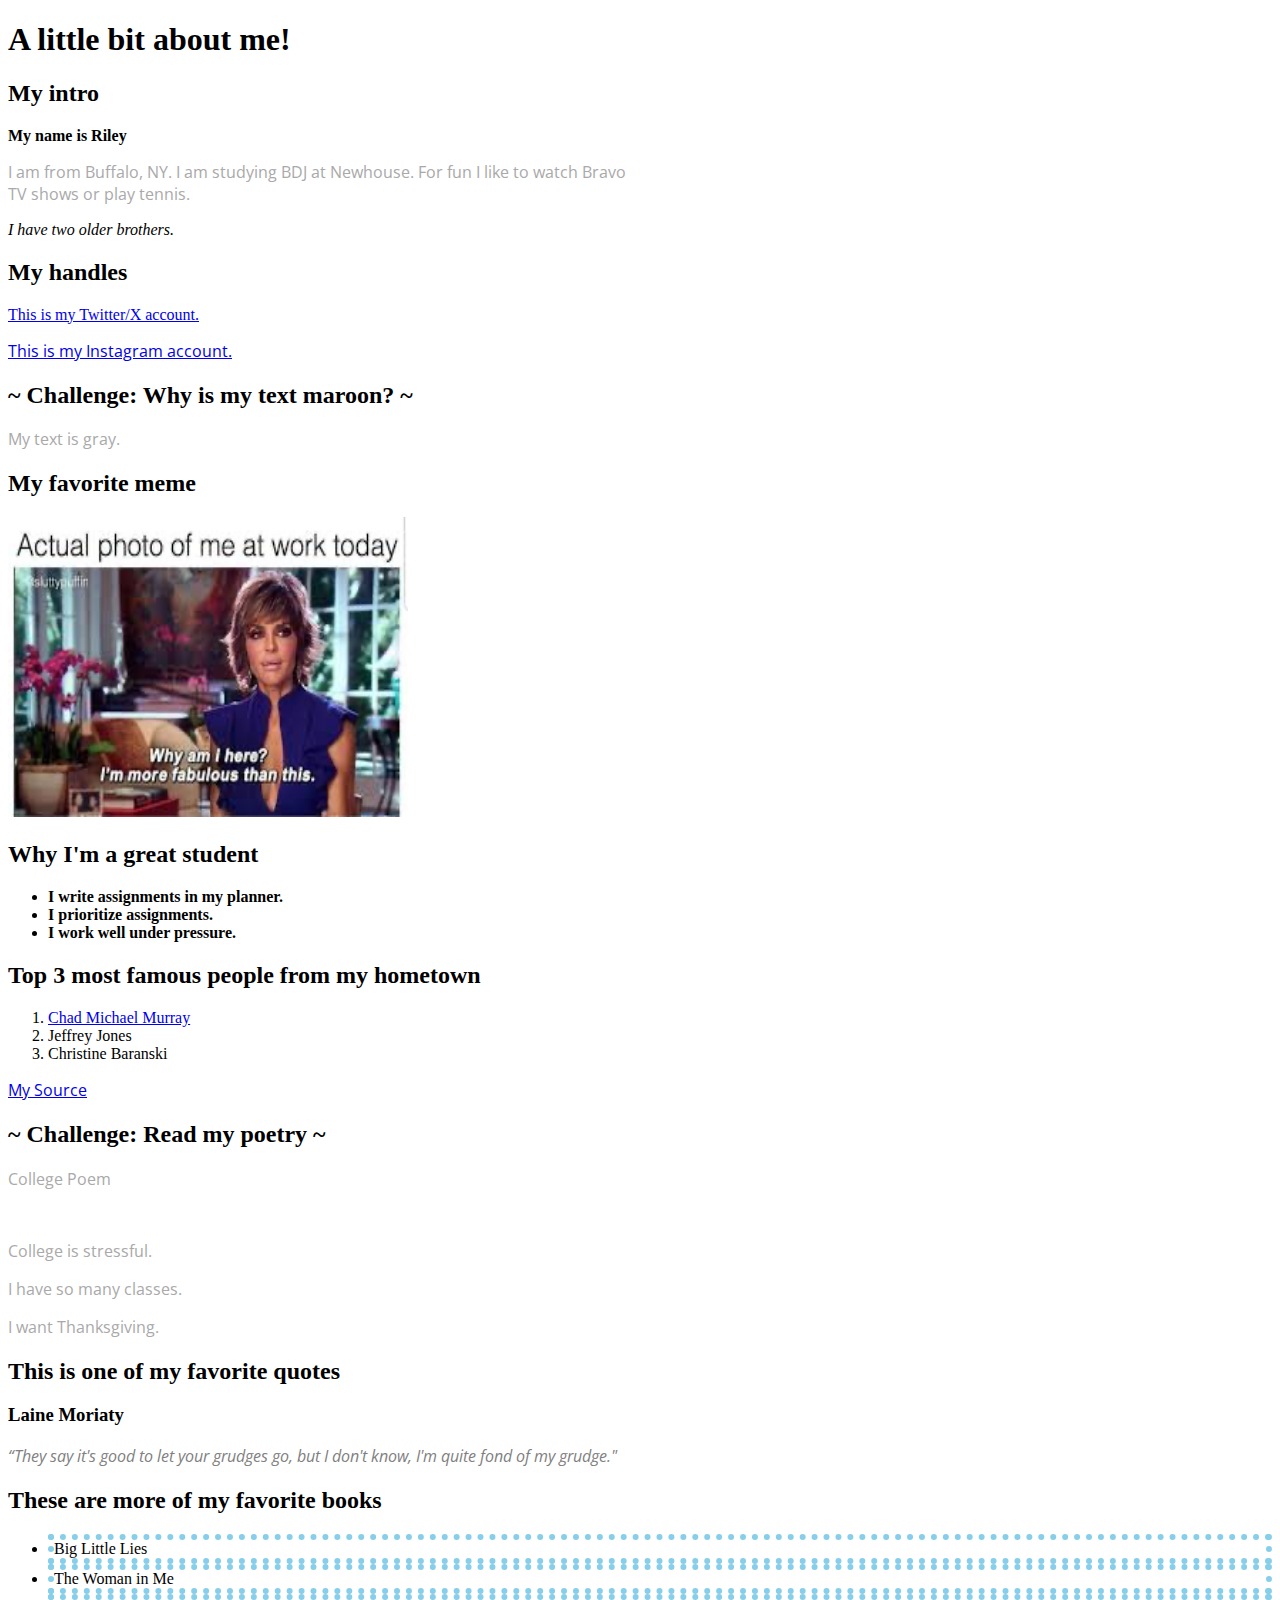
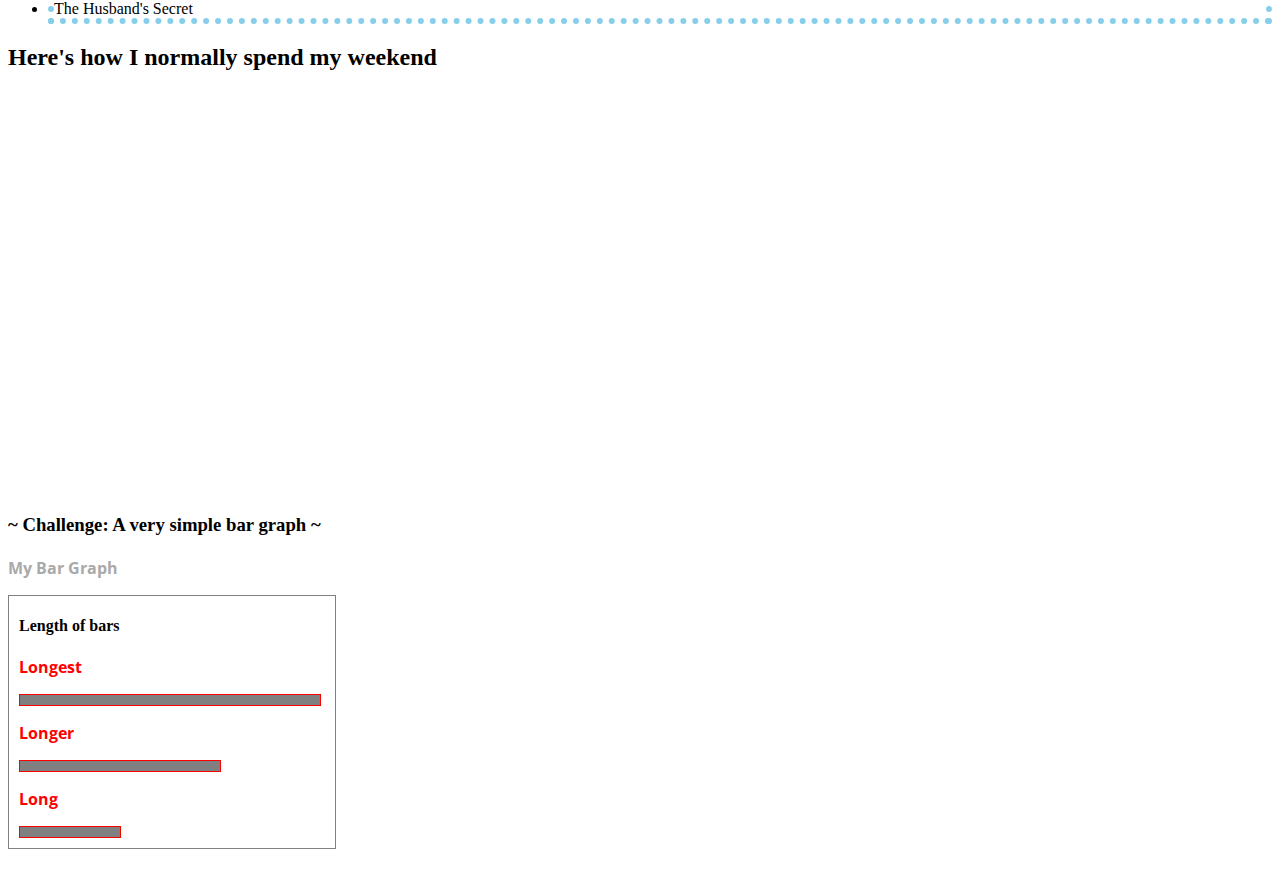
<file: basic.html>
<!-- Complete this worksheet in HTML and CSS. Instructions are as comments; you may use reference_sheet.html and the internet to jog your memory on HTML tags and CSS. -->

<!DOCTYPE html>
<html>
    <head>
        <meta charset="utf-8">
        <title>Basic HTML</title>
        <link href='https://fonts.googleapis.com/css?family=Open+Sans:300italic,400italic,600italic,400,300,600,700&subset=latin,latin-ext' rel='stylesheet' type='text/css'>
        
        <style>
        
            p {
                color: #a9a9a9;
                font-size: 16px;
                font-family: 'Open Sans', serif;
                width: 50%;
            }

            H4 {
                color: black;


            }

            .book{ 
                border: 6px dotted skyblue;
             }
  


            #quote {
                color: gray;
                font-style: italic;
               
            }

            #bargraph {
                border: 1px solid gray;
                padding-left: 10px;
                padding-bottom: 10px;
                width: 25%;
            }
            .bar_label {
                color: red;
            }
            #longest {
                width: 300px;
                height: 10px;
                background: gray;
                border: 1px solid red;

            }
            #longer {
                height: 10px;
                background: gray;
                border: 1px solid red;
                length: 10px;
                width: 200px;
            
            }
            #long {
                height: 10px;
                background: gray;
                border: 1px solid red;
                width: 100px;
            }

        </style>
    </head>
    
    <body>

        <h1>A little bit about me!</h1>
        
        <h2>My intro</h2>
        <strong>My name is Riley</strong>
        <p> I am from Buffalo, NY. I am studying BDJ at Newhouse. For fun I like to watch Bravo TV shows or play tennis. </p>
        <i>I have two older brothers.</i>

        <!-- Include: a brief intro to yourself -- where you're from, what you like to do for fun, what you're studying, and who your community or family is. -->
        <!-- Tags to use: <p>, <strong>, <i> -->
        

        <h2>My handles</h2>
        <a href=https://twitter.com/RileyFay8 target="_blank"> This is my Twitter/X account.</a>

        <p><a href="https://www.instagram.com/rileyyfay/" target="_blank">This is my Instagram account.</a>
        <!-- Include: at least two handles for your social media accounts -->
        <!-- Tags to use: <p>, <a> -->

    
        <h2> ~ Challenge: Why is my text maroon? ~</h2>
        <!-- Challenge! The text in your p tags is currently maroon. Figure out why and make it dark gray, using a hex code. (Hint: use google to find a hex code for a dark gray) When you're done, change the text in the <p> tag below to "My text is gray." -->
       
        <p>My text is gray.</p>


        <h2>My favorite meme</h2>
        <!-- Include: "large_wink.png" as an image -->
        <!-- Tags to use: <img> -->
        <!-- Hint! Use 'reference_sheet.html', which you downloaded with this file, to remember how to include an image. -->
        <img src="JNL 221-meme.png" alt="an image of a photograph, from google" height="300px" width="400px">

    
        <h2>Why I'm a great student</h2><strong>
        <!-- Include: Use 'reference_sheet.html' to figure out how to add an unordered list here -->
        <!-- Tags to use: <ul>, <li>, <strong> -->
        <ul>
            <li>I write assignments in my planner.</li>
            <li>I prioritize assignments.</li>
            <li>I work well under pressure.</li>
        </ul></strong>
        
    
        <h2>Top 3 most famous people from my hometown</h2>
        <ol>
            <li><a href="https://www.google.com/search?q=chad+michael+murray&oq=chad+mic&gs_lcrp=EgZjaHJvbWUqEAgAEAAYgwEY4wIYsQMYgAQyEAgAEAAYgwEY4wIYsQMYgAQyDQgBEC4YgwEYsQMYgAQyBggCEEUYOTIKCAMQABixAxiABDIHCAQQABiABDIKCAUQLhixAxiABDIHCAYQABiABDIHCAcQABiABDIHCAgQABiABDIKCAkQLhjUAhiABKgCALACAA&sourceid=chrome&ie=UTF-8"> Chad Michael Murray</a></li>
            <li>Jeffrey Jones</li>
            <li>Christine Baranski</li>
        </ol>
        <p><a href="https://www.imdb.com/search/name/?birth_place=buffalo.%20new%20york,%20usa">My Source</a></p>
        <!-- Include: an ordered list -->
        <!-- Tags to use: <ol>, <li>, <a> -->


        <h2> ~ Challenge: Read my poetry ~</h2>
        <!-- Challenge! Use the internet to figure out what a <br> tag is. Write a short poem about your college experience so far. -->
        <!-- Tags to use: <p> tags for your lines of poetry, and at least two <br> tags -->
        <p>College Poem</p>
        <br><p>College is stressful.</p>
        <p>I have so many classes.
        <br><p>I want Thanksgiving.</p>
    

        <h2>This is one of my favorite quotes</h2>
        <h2></h2>
        <!-- Include: a quote from a book -- quote should be in italics and gray, title of source should be in an <h3> tag -->
        <!-- Tags to use: <h3>, <p> with an id named 'quote' that is styled in the <style> section -->
       <style type="#italic"></style>
    <h3>Laine Moriaty</h3>
    <p id="quote">“They say it's good to let your grudges go, but I don't know, I'm quite fond of my grudge."</p>


        <h2>These are more of my favorite books</h2>
        <!-- Include: an unordered list of at least three books, list items should have a border -->
        <!-- Tags to use: <ul>, <li> with classes named 'book' that is styled in the <style> section -->
      
       <p><ul>
            <li class="book">Big Little Lies</li>
            <li class="book">The Woman in Me</li>
            <li class="book">The Husband's Secret</li>
        </ul></p> 
       

        

        <h2>Here's how I normally spend my weekend</h2>
        <!-- Include: a complete Datawrapper chart (you can make up data) showing what you normally spend time on over the weekend; must include all requirements of a complete chart (hed, subhed, intentional colors, byline, etc.) -->
        <!-- Tags to use: <iframe> -->
        <iframe title="Time Spent each Week in Hours" aria-label="Column Chart" id="datawrapper-chart-3S87Y" src="https://datawrapper.dwcdn.net/3S87Y/1/" scrolling="no" frameborder="0" style="width: 0; min-width: 100% !important; border: none;" height="400" data-external="1"></iframe><script type="text/javascript">!function(){"use strict";window.addEventListener("message",(function(a){if(void 0!==a.data["datawrapper-height"]){var e=document.querySelectorAll("iframe");for(var t in a.data["datawrapper-height"])for(var r=0;r<e.length;r++)if(e[r].contentWindow===a.source){var i=a.data["datawrapper-height"][t]+"px";e[r].style.height=i}}}))}();
</script>


        <h3>~ Challenge: A very simple bar graph ~</h3>
        <!-- Challenge! Add CSS styles to '#longer' and '#long' to make the bar graph look like it's ordered from longest to shortest. You may also change the h4 text and the p text to make this simple bar chart reflect real (or fake) data. -->

<h4><p>My Bar Graph</p>
        <div id="bargraph">
            <h4>Length of bars</h4>
            <p class="bar_label">Longest</p>
            <div id="longest"></div>
            <p class="bar_label">Longer</p>
            <div id="longer"></div>
            <p class="bar_label">Long</p>
            <div id="long"></h4>
        </div>
     
    </body>
</html>
</file>
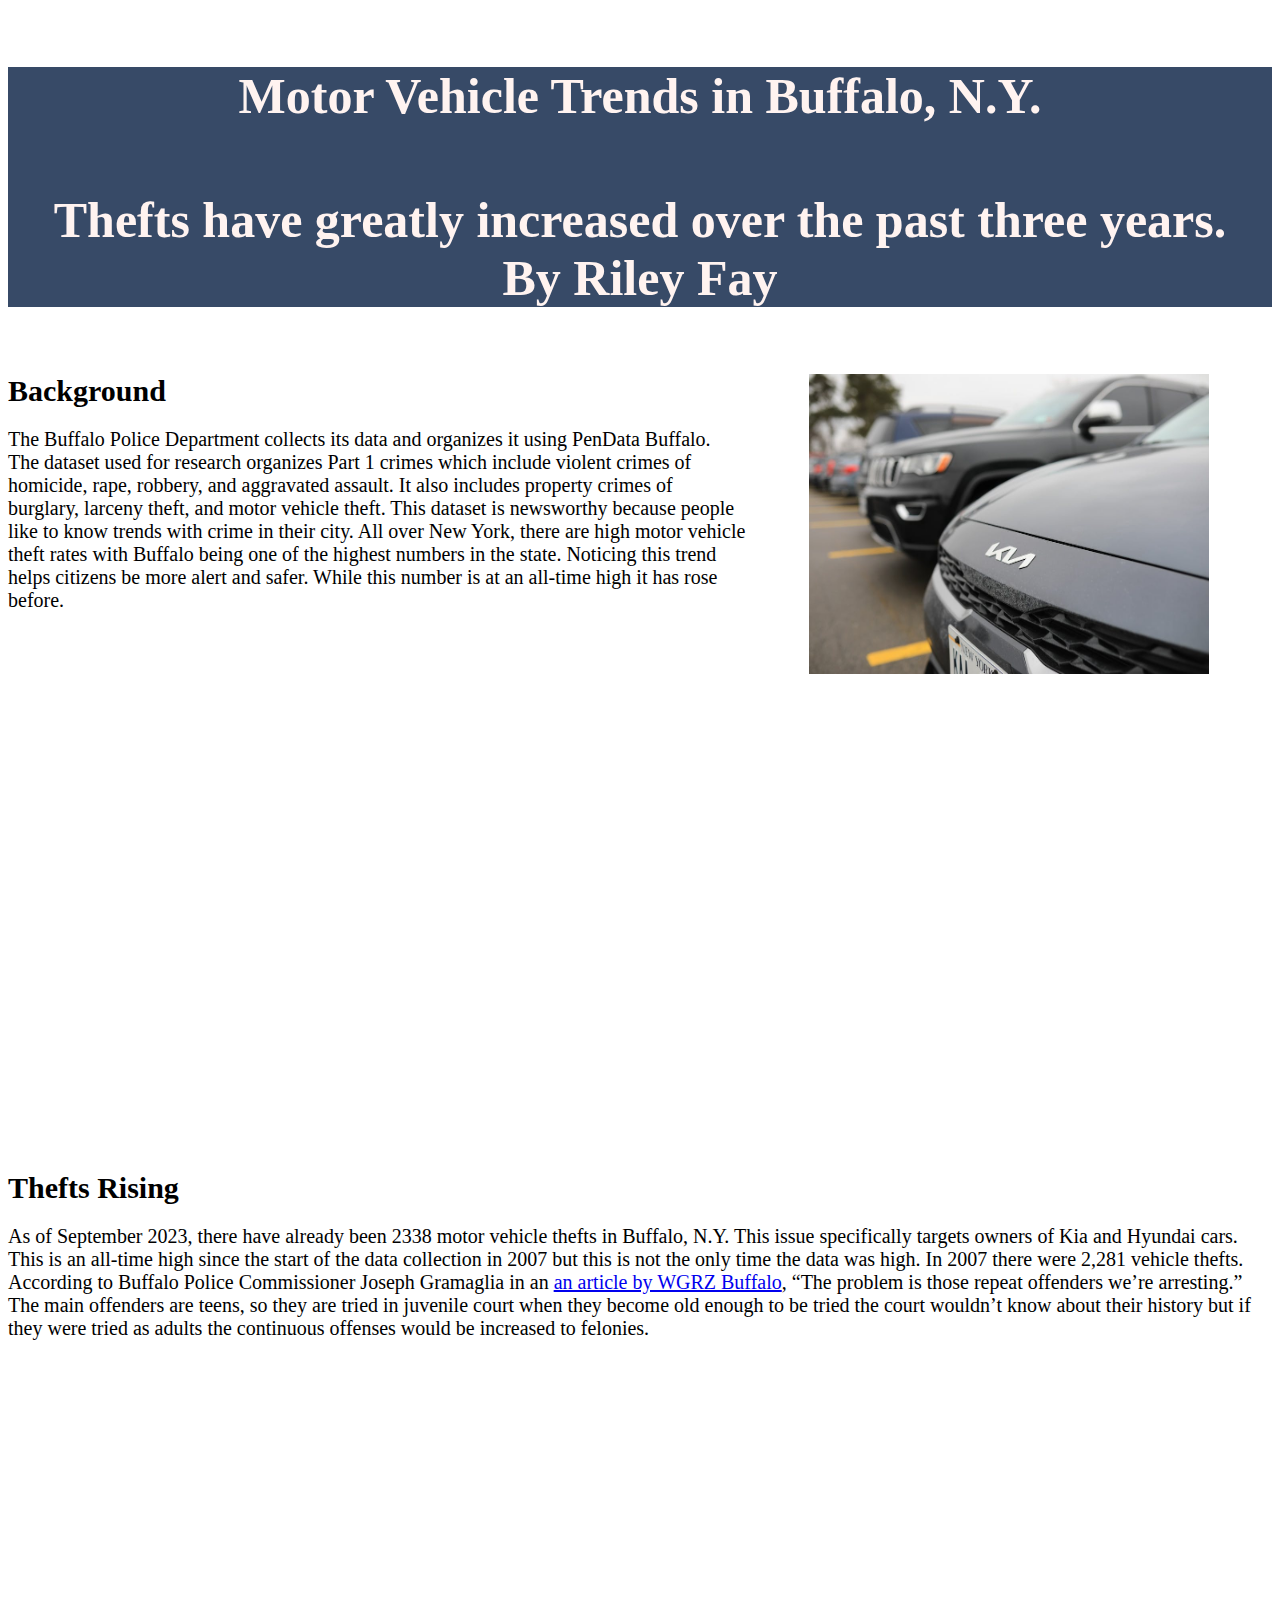
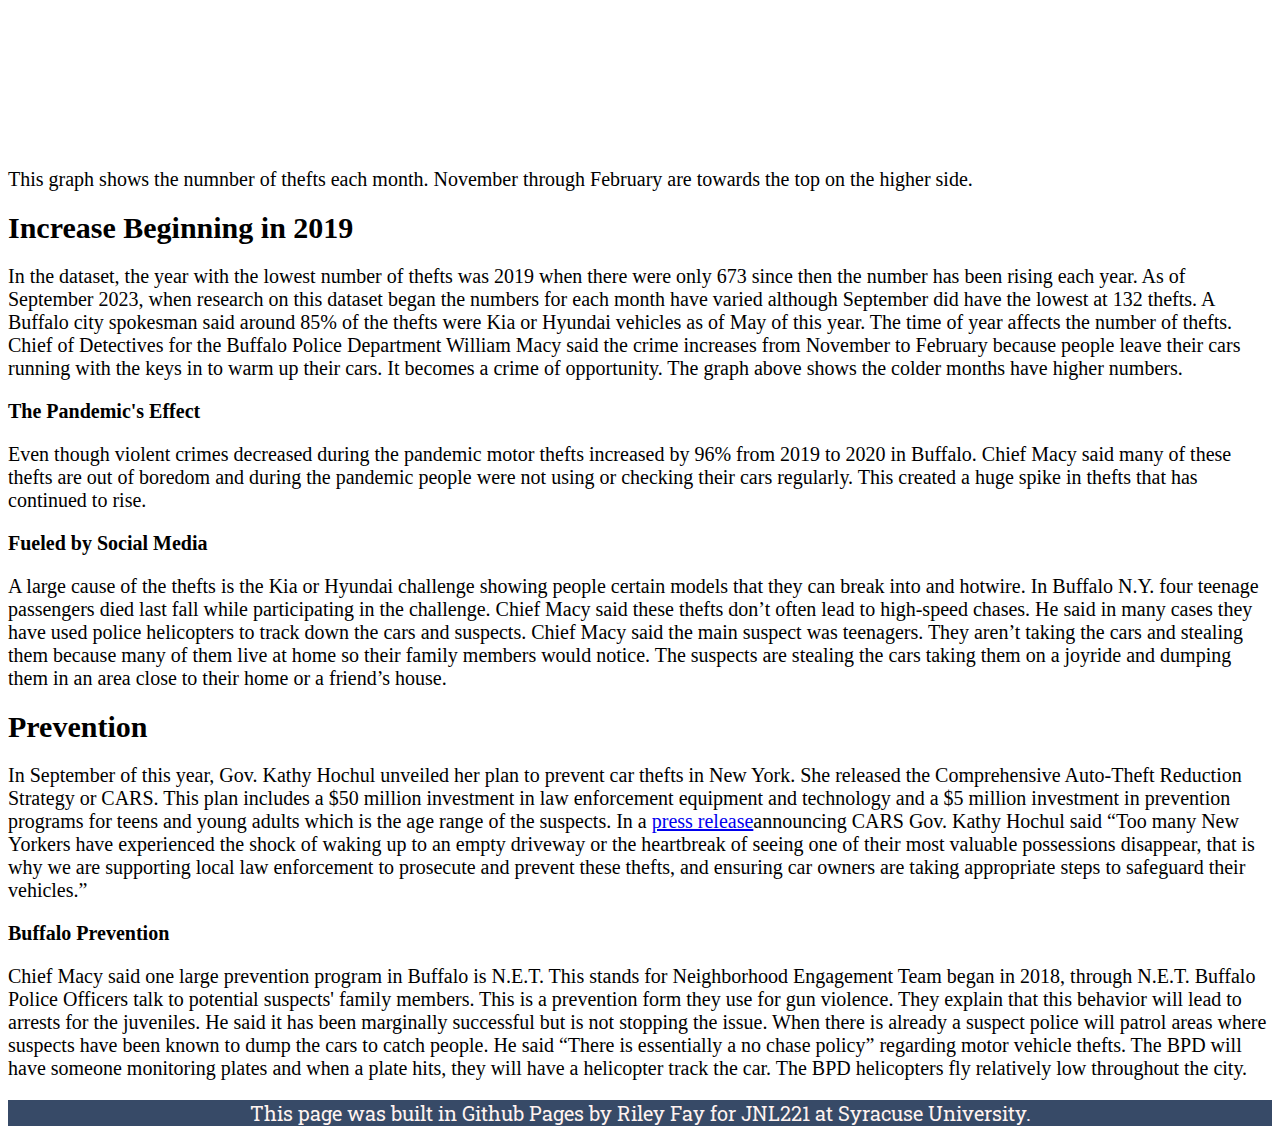
<file: final.html>
<!-- This is the completed HTML page for our final project template. -->

<!DOCTYPE html>
<html lang="en">
	<head>
		<title>Final project template: HTML</title>
		<meta charset="utf-8">
		<meta name="viewport" content="width=device-width, initial-scale=1">
		<link rel="stylesheet" type="text/css" href="final.css">
		<!-- Link tag for CSS -->

		<!-- Google font: Roboto Slab -->
		<link rel="preconnect" href="https://fonts.googleapis.com">
		<link rel="preconnect" href="https://fonts.gstatic.com" crossorigin>
		<link href="https://fonts.googleapis.com/css2?family=Roboto+Slab:wght@500&display=swap" rel="stylesheet">

		
	</head>
		
	<body>
		<section class="header"> 
		
			<h4> Motor Vehicle Trends in Buffalo, N.Y. </h4>

			<h4> Thefts have greatly increased over the past three years. <br>By Riley Fay</h4>
		</section>
<img src="JNL 221-Car Photo.jpeg" alt="an image of a car, from Google" height="300px" width="400px">


 
<h1>Background</h2>

			<p>The Buffalo Police Department collects its data and organizes it using PenData Buffalo. The dataset used for research organizes Part 1 crimes which include violent crimes of homicide, rape, robbery, and aggravated assault. It also includes property crimes of burglary, larceny theft, and motor vehicle theft.  
			
			This dataset is newsworthy because people like to know trends with crime in their city. All over New York, there are high motor vehicle theft rates with Buffalo being one of the highest numbers in the state. Noticing this trend helps citizens be more alert and safer. While this number is at an all-time high it has rose before.</p>
	

		<iframe title="Motor Vehicle Thefts in Buffalo, N.Y. have been Increasing." aria-label="Interactive line chart" id="datawrapper-chart-fy0Ww" src="https://datawrapper.dwcdn.net/fy0Ww/2/" scrolling="no" frameborder="0" style="width: 0; min-width: 100% !important; border: none;" height="473" data-external="1"></iframe><script type="text/javascript">!function(){"use strict";window.addEventListener("message",(function(a){if(void 0!==a.data["datawrapper-height"]){var e=document.querySelectorAll("iframe");for(var t in a.data["datawrapper-height"])for(var r=0;r<e.length;r++)if(e[r].contentWindow===a.source){var i=a.data["datawrapper-height"][t]+"px";e[r].style.height=i}}}))}();

</script>
	
			<h1>Thefts Rising</h1>
			<p>As of September 2023, there have already been 2338 motor vehicle thefts in Buffalo, N.Y. This issue specifically targets owners of Kia and Hyundai cars. This is an all-time high since the start of the data collection in 2007 but this is not the only time the data was high. In 2007 there were 2,281 vehicle thefts. According to Buffalo Police Commissioner Joseph Gramaglia in an <a href="https://www.wgrz.com/article/news/crime/police-seeing-repeat-offenders-wny-car-thefts/71-e87da903-0780-41a8-9fbe-e76672b096c3" target="_blank">an article by WGRZ Buffalo</a>, “The problem is those repeat offenders we’re arresting.” The main offenders are teens, so they are tried in juvenile court when they become old enough to be tried the court wouldn’t know about their history but if they were tried as adults the continuous offenses would be increased to felonies. <p>
			
	
		<section>
			
			<h5>
				<iframe title="Number of Motor Vehicle Thefts Monthly 2022" aria-label="Bar chart" id="datawrapper-chart-Fzj6l" src="https://datawrapper.dwcdn.net/Fzj6l/1/" scrolling="no" frameborder="0" style="width: 0; min-width: 100% !important; border: none;" height="380" data-external="1"></iframe><script type="text/javascript">!function(){"use strict";window.addEventListener("message",(function(a){if(void 0!==a.data["datawrapper-height"]){var e=document.querySelectorAll("iframe");for(var t in a.data["datawrapper-height"])for(var r=0;r<e.length;r++)if(e[r].contentWindow===a.source){var i=a.data["datawrapper-height"][t]+"px";e[r].style.height=i}}}))}();

			</h5>

</script>
</script>
			
		</section>
		<p>This graph shows the numnber of thefts each month. November through February are towards the top on the higher side.</p>

		<h1>Increase Beginning in 2019</h1>
			<p>In the dataset, the year with the lowest number of thefts was 2019 when there were only 673 since then the number has been rising each year. As of September 2023, when research on this dataset began the numbers for each month have varied although September did have the lowest at 132 thefts. A Buffalo city spokesman said around 85% of the thefts were Kia or Hyundai vehicles as of May of this year. The time of year affects the number of thefts. Chief of Detectives for the Buffalo Police Department William Macy said the crime increases from November to February because people leave their cars running with the keys in to warm up their cars. It becomes a crime of opportunity. The graph above shows the colder months have higher numbers. </p>

		<h2>The Pandemic's Effect</h2>
		<p>Even though violent crimes decreased during the pandemic motor thefts increased by 96% from 2019 to 2020 in Buffalo. Chief Macy said many of these thefts are out of boredom and during the pandemic people were not using or checking their cars regularly. This created a huge spike in thefts that has continued to rise. </p>
			</section>
		
</script>
		<section>
		<section>
			<h2>Fueled by Social Media</h2>
			<p>A large cause of the thefts is the Kia or Hyundai challenge showing people certain models that they can break into and hotwire. In Buffalo N.Y. four teenage passengers died last fall while participating in the challenge. Chief Macy said these thefts don’t often lead to high-speed chases. He said in many cases they have used police helicopters to track down the cars and suspects. Chief Macy said the main suspect was teenagers. They aren’t taking the cars and stealing them because many of them live at home so their family members would notice. The suspects are stealing the cars taking them on a joyride and dumping them in an area close to their home or a friend’s house.

</p>
			<h1>Prevention</h1>
			<p>In September of this year, Gov. Kathy Hochul unveiled her plan to prevent car thefts in New York. She released the Comprehensive Auto-Theft Reduction Strategy or CARS. This plan includes a $50 million investment in law enforcement equipment and technology and a $5 million investment in prevention programs for teens and young adults which is the age range of the suspects. In a <a href="https://www.governor.ny.gov/news/governor-hochul-unveils-targeted-action-plan-combat-car-thefts" target="_blank">press release</a>announcing CARS Gov. Kathy Hochul said “Too many New Yorkers have experienced the shock of waking up to an empty driveway or the heartbreak of seeing one of their most valuable possessions disappear, that is why we are supporting local law enforcement to prosecute and prevent these thefts, and ensuring car owners are taking appropriate steps to safeguard their vehicles.”

</p>
		<h2>Buffalo Prevention </h2>
		<p>Chief Macy said one large prevention program in Buffalo is N.E.T. This stands for Neighborhood Engagement Team began in 2018, through N.E.T. Buffalo Police Officers talk to potential suspects' family members. This is a prevention form they use for gun violence. They explain that this behavior will lead to arrests for the juveniles. He said it has been marginally successful but is not stopping the issue. When there is already a suspect police will patrol areas where suspects have been known to dump the cars to catch people. He said “There is essentially a no chase policy” regarding motor vehicle thefts. The BPD will have someone monitoring plates and when a plate hits, they will have a helicopter track the car. The BPD helicopters fly relatively low throughout the city.</p>
		</section>
		<div class="footer">
			<p>This page was built in Github Pages by Riley Fay for JNL221 at Syracuse University.</p>
		</div>
	</body>
</html>
</file>
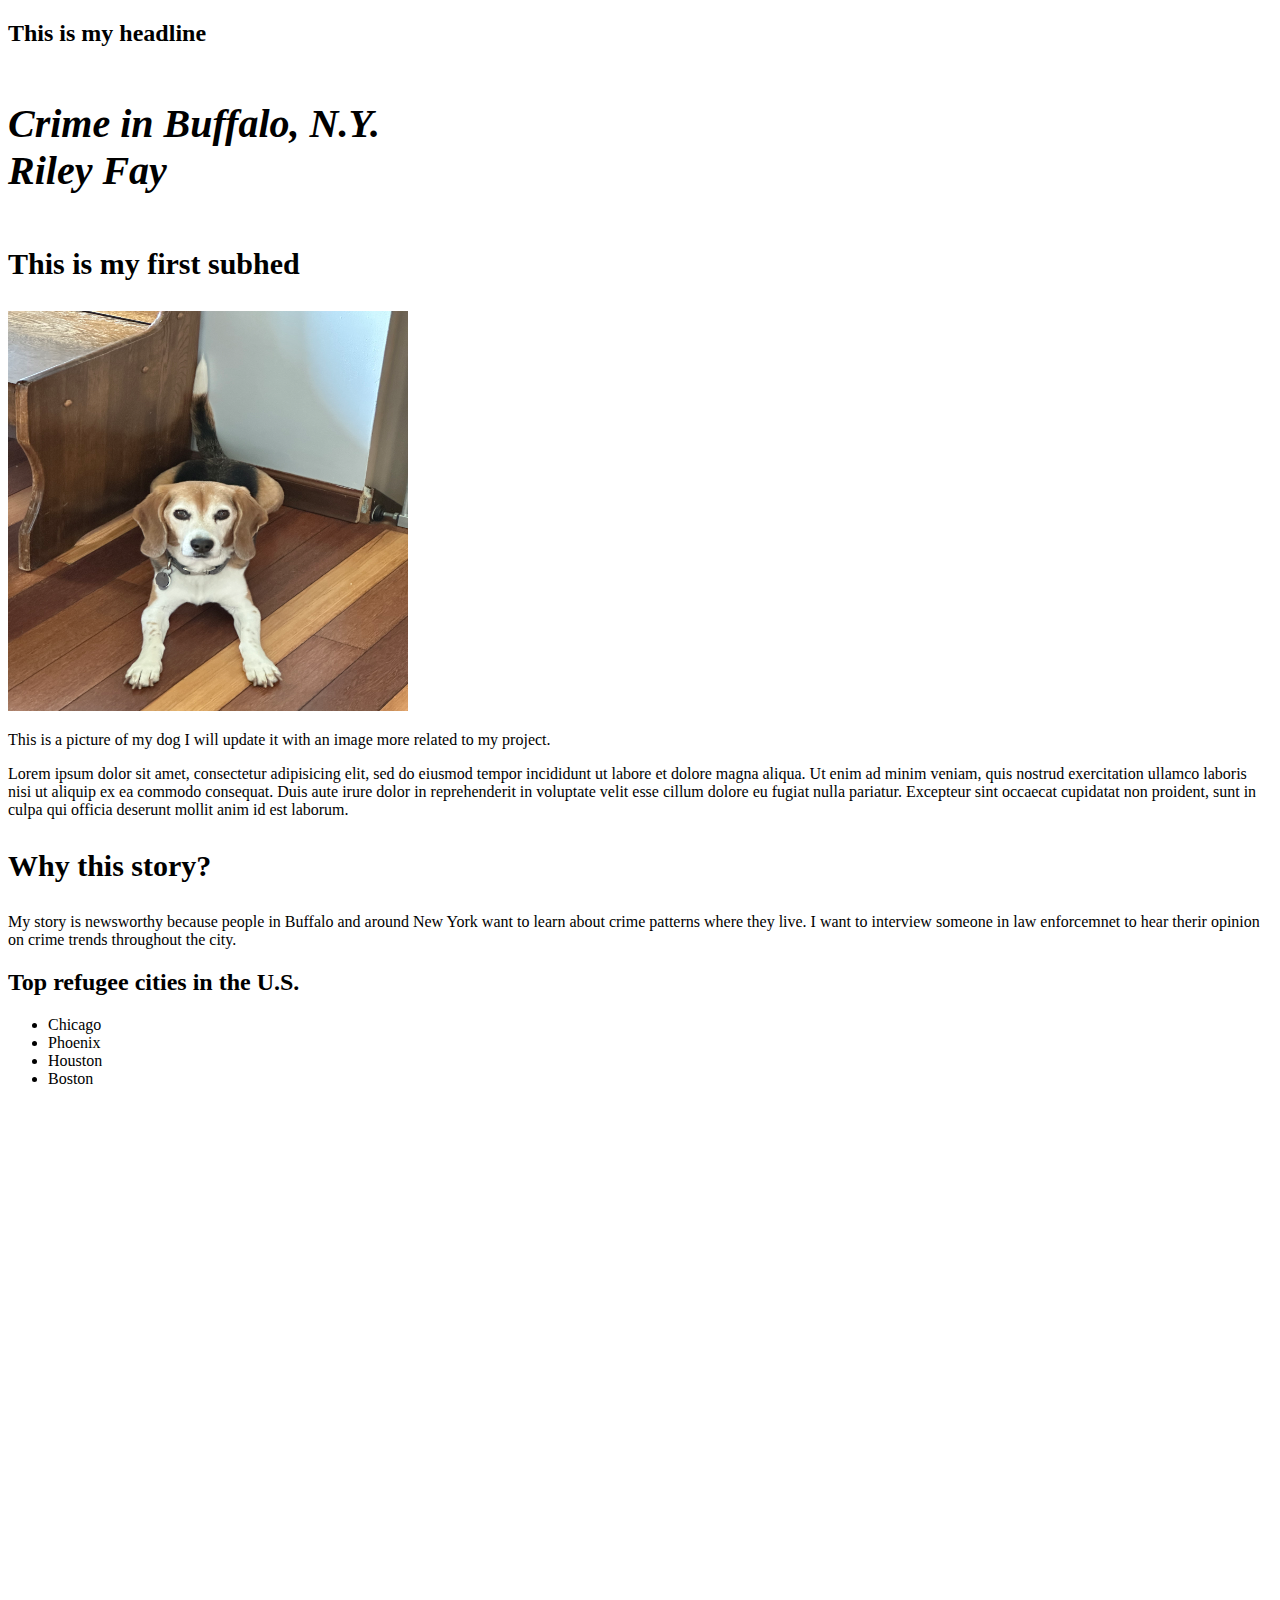
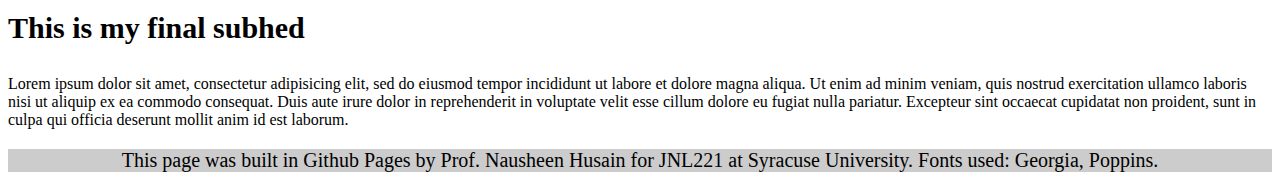
<file: final-template-main/final.html>
<!-- This is the completed HTML page for our final project template. -->

<!DOCTYPE html>
<html lang="en">
	<head>
		<title>Final project template: HTML</title>
		<!-- Required meta tags -->
		<meta charset="utf-8">
		<meta name="viewport" content="width=device-width, initial-scale=1">
		<link rel="stylesheet" type="text/css" href="final.css">
		<!-- Link tag for CSS -->

		<!-- Google font: Poppins -->
		
	</head>
		
	<body>
		<section> 
		
			<h2> This is my headline </h2>

			<h4> Crime in Buffalo, N.Y. <br>Riley Fay</h4>
		</section>
		<section>
			<h3>This is my first subhed</h3>
		<img src="IMG_3974.jpeg" height="400px" width="400px">
		<p>This is a picture of my dog I will update it with an image more related to my project.</p>
			<p>Lorem ipsum dolor sit amet, consectetur adipisicing elit, sed do eiusmod
			tempor incididunt ut labore et dolore magna aliqua. Ut enim ad minim veniam,
			quis nostrud exercitation ullamco laboris nisi ut aliquip ex ea commodo
			consequat. Duis aute irure dolor in reprehenderit in voluptate velit esse
			cillum dolore eu fugiat nulla pariatur. Excepteur sint occaecat cupidatat non
			proident, sunt in culpa qui officia deserunt mollit anim id est laborum.</p>
		</section>
		<section>
			<h3>Why this story?</h3>
			<p>My story is newsworthy because people in Buffalo and around New York want to learn about crime patterns where they live. I want to interview someone in law enforcemnet to hear therir opinion on crime trends throughout the city.</p>
		</section>
		<section>
			<div class="list">
				<h2>Top refugee cities in the U.S.</h2>
				<ul>
					<li>Chicago</li>
					<li>Phoenix</li>
					<li>Houston</li>
					<li>Boston</li>
				</ul>
			</div>

			<iframe title="Motor Vehicle Thefts in Buffalo, N.Y. have been Increasing." aria-label="Interactive line chart" id="datawrapper-chart-fy0Ww" src="https://datawrapper.dwcdn.net/fy0Ww/2/" scrolling="no" frameborder="0" style="width: 0; min-width: 100% !important; border: none;" height="473" data-external="1"></iframe><script type="text/javascript">!function(){"use strict";window.addEventListener("message",(function(a){if(void 0!==a.data["datawrapper-height"]){var e=document.querySelectorAll("iframe");for(var t in a.data["datawrapper-height"])for(var r=0;r<e.length;r++)if(e[r].contentWindow===a.source){var i=a.data["datawrapper-height"][t]+"px";e[r].style.height=i}}}))}();
</script>
			
		</section>
		<section>
			<h3>This is my final subhed</h3>
			<p>Lorem ipsum dolor sit amet, consectetur adipisicing elit, sed do eiusmod
			tempor incididunt ut labore et dolore magna aliqua. Ut enim ad minim veniam,
			quis nostrud exercitation ullamco laboris nisi ut aliquip ex ea commodo
			consequat. Duis aute irure dolor in reprehenderit in voluptate velit esse
			cillum dolore eu fugiat nulla pariatur. Excepteur sint occaecat cupidatat non
			proident, sunt in culpa qui officia deserunt mollit anim id est laborum.</p>
		</section>
		<div class="footer">
			<p>This page was built in Github Pages by Prof. Nausheen Husain for JNL221 at Syracuse University. Fonts used: Georgia, Poppins.</p>
		</div>
	</body>
</html>
</file>
<file: final.css>
/*This is the CSS page for our final template.*/

.footer p { /* This is how you add styles for only the p text within the footer. */
	background-color: #374A67;
	text-align: center;
	font-size: 20px;
	color: #FFF3F0;
	margin-bottom: 0;
	font-family: 'Roboto Slab', serif;
		}
.header {
	height: auto;
	font-weight: bold;
	font-size: 50px;
	color: #FFF3F0;
	text-align: center;
	font-family: 'Roboto Slab', serif;
	background-color: #374A67;
	
}

p{
	font-family: 'Merriweather', serif;
	font-size: 20px;


}
h1{
	font-family: 'Merriweather', serif;
	font-size: 30px;

}
h2{
	font-family: 'Merriweather', serif;
	font-size: 20px;
}

	

h3 {
	font-family: 'Merriweather', serif;


}
h4{ 
	font-family: 'Merriweather', serif;
	font-size: 50px;
}

img{

	float: right;
	margin-right: 5%;
	margin-left: 5%;

} 









/*Don't worry about this section yet*/
@media only screen and (max-width: 767px)
{
 .list {
 	float: none;
 	min-width: 90%;
 	margin-left: 10px;
 	margin-bottom: 30px;
 	margin-top: 30px;
 }


.footer p {
	background-color: hotpink;
}

 img {
 	margin-right: 5%;
 	margin-left: 5%;
 	float: right;
 	float: unset;
 	caption-side: right;


 }
</file>
<file: final-template-main/final.css>
/*This is the CSS page for our final template.*/

.footer p { /* This is how you add styles for only the p text within the footer. */
	background-color: #cccccc;
	text-align: center;
	font-size: 20px;
	margin-bottom: 0;
	font-family: 'Times New Roman', serif;
			}
.header {
	height: auto;
	font-weight: bold;
	font-size: 50px;
	text-align: center;
	font-family: 'Georgia', serif;
	background-color: lavenderblush;
}
h4 {
	font-style: italic;
	font-size: 40px;
	font-family: 'Georgia', serif;
}
h3 {
	font-size: 30px;
	class="w3-tag w3-xlarge">A</column-span: ;
/*i tried adding a block letter to make the page more exciting*/
}




/*Don't worry about this section yet*/
@media only screen and (max-width: 767px)
{
 .list {
 	float: none;
 	min-width: 90%;
 	margin-left: 10px;
 	margin-bottom: 30px;
 	margin-top: 30px;
 }
 iframe {
 	min-width: 90%;
 	margin-right: 10px;
 }
 img {
 	margin-right: 5%;
 	margin-left: 5%;
 	float: right;
 }
}
</file>
